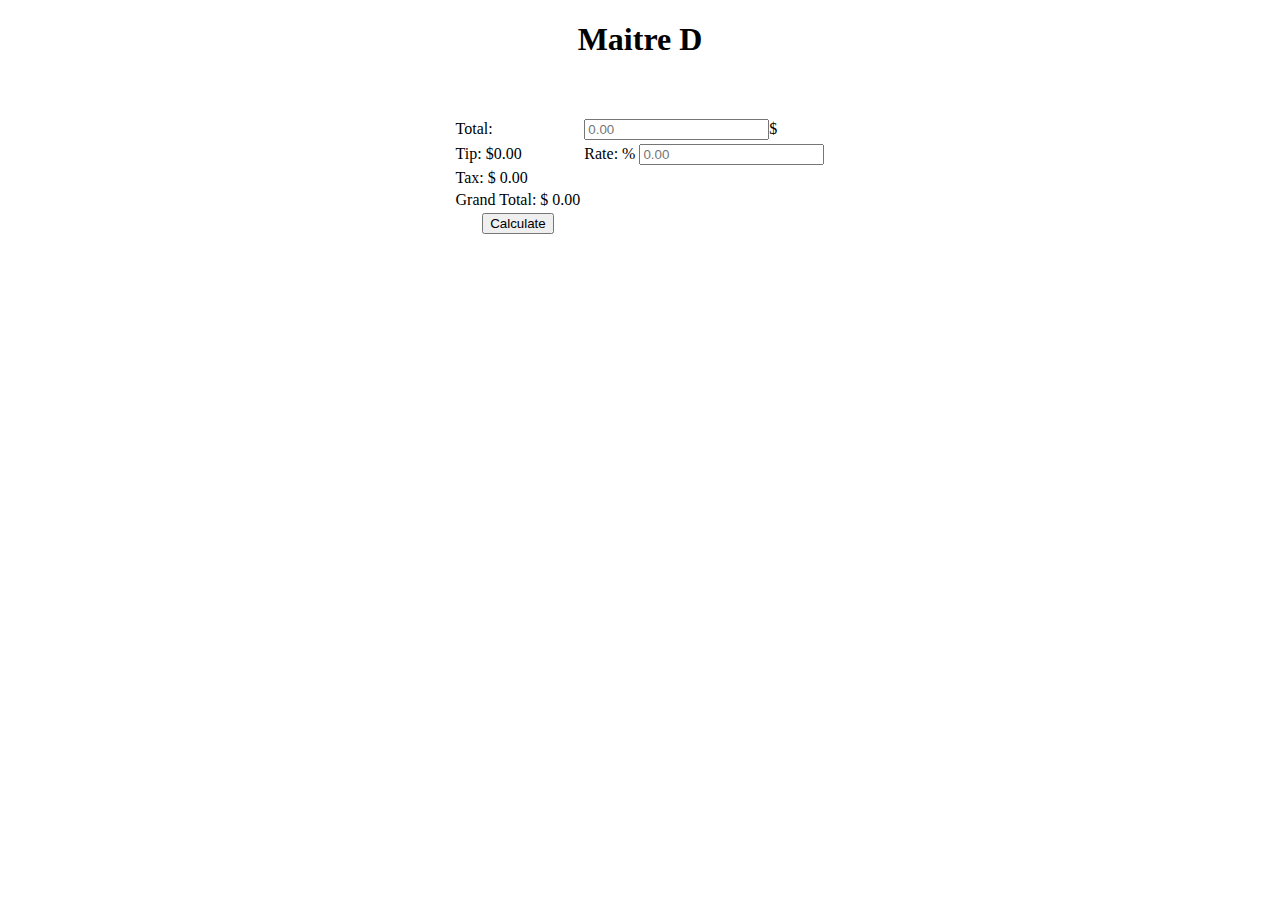
<file: index.html>
<!DOCTYPE html>
<html lang="eg">
    <head>
        <meta charset="UTF-8">
        <meta name="viewport" content="width=device-width, initial-scale=1.0">
        <meta http-equiv="X-UA-Compatible" content="ie=edge">
        <title>Calculator</title>
        <link rel="stylesheet" href="https://stackpath.bootstrapcdn.com/bootstrap/4.1.3/css/bootstrap.min.css" integrity="sha384-MCw98/SFnGE8fJT3GXwEOngsV7Zt27NXFoaoApmYm81iuXoPkFOJwJ8ERdknLPMO" crossorigin="anonymous">
        <link rel="stylesheet" href="style.css">
    </head>
    <body>
        
        <h1 align="center" >Maitre D</h1>
        <div id="main">
        </br>
        </br>
            <table class="table1" align="center" >
                <tr >
                    <td> <lable     >Total:</lable>  </td>
                    <td> 
                        <input id="total" type="text" name="total" placeholder="0.00" class="text-feilds">$</td>
                </tr>
                <tr >
                    <td> Tip: $<span id="amountOfTip">0.00</span></td> 
                    <td> 
                        Rate: % <input id="rate" type="text" placeholder="0.00" class="text-feilds"></td>                        
                </tr>
                <tr>
                    <td>
                        Tax: $
                        <span id="tax">0.00</span>
                    </td>
                </tr>
                <tr>
                    <td>
                        Grand Total: $
                        <span id="gtotal">0.00</span>
                    </td>
                </tr>
                <tr align="center">
                    <td>
                        <button id="calculate" value="Calculate">Calculate</button>
                    </td>
                </tr>
            </table>
        </div>
        <script src="main.js"></script>
    </body>
</html>
</file>
<file: style.css>
.table1{
    align-content: center;

}
body{
    margin-bottom: 1em;
}
</file>
